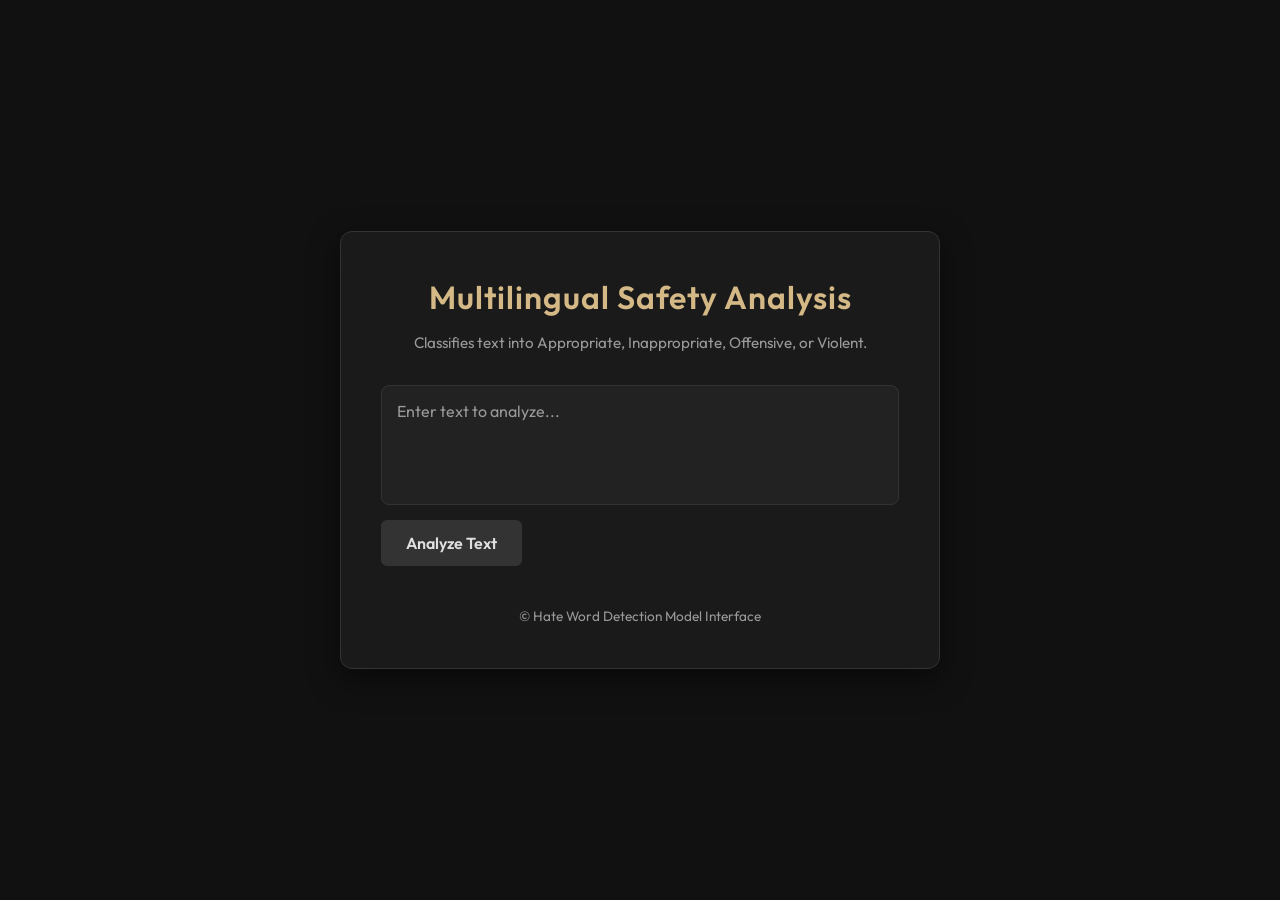
<file: index.html>
<!DOCTYPE html>
<html lang="en">
<head>
    <meta charset="UTF-8">
    <meta name="viewport" content="width=device-width, initial-scale=1.0">
    <title>Hate Word Detection</title>
    <link rel="preconnect" href="https://fonts.googleapis.com">
    <link rel="preconnect" href="https://fonts.gstatic.com" crossorigin>
    <link href="https://fonts.googleapis.com/css2?family=Outfit:wght@300;400;600&display=swap" rel="stylesheet">
    <link rel="stylesheet" href="/style.css">
</head>
<body>
    <div class="app-container">
        <header class="header">
            <h1>Multilingual Safety Analysis</h1>
            <p>Classifies text into Appropriate, Inappropriate, Offensive, or Violent.</p>
        </header>

        <main class="main-content">
            <div class="input-section">
                <textarea id="text-input" placeholder="Enter text to analyze..."></textarea>
                <div class="controls">
                    <button id="analyze-btn">Analyze Text</button>
                    <span id="loader" class="loader hidden"></span>
                </div>
            </div>

            <div id="result-container" class="result-container hidden">
                <div class="result-header">
                    <h2>Model Result</h2>
                </div>
                <div class="result-box">
                    <div class="result-item">
                        <span class="result-label">Top Class</span>
                        <span id="prediction-badge" class="badge"></span>
                    </div>
                    <div class="result-item">
                        <span class="result-label">Top Score</span>
                        <div class="progress-bar">
                            <div id="confidence-fill" class="progress-fill"></div>
                        </div>
                        <span id="prediction-prob" class="prob-text"></span>
                    </div>
                    <div class="result-item block">
                        <span class="result-label">All Class Scores</span>
                        <div id="class-scores" class="class-scores"></div>
                    </div>
                    <div class="result-item model-item">
                        <span class="result-label">Model</span>
                        <span id="model-name" class="model-name"></span>
                    </div>
                </div>
            </div>
        </main>

        <footer class="footer">
            <p>&copy; Hate Word Detection Model Interface</p>
        </footer>
    </div>
    <script src="/app.js"></script>
</body>
</html>
</file>
<file: style.css>
:root {
    --bg-main: #111111;
    --bg-card: #1a1a1a;
    --bg-input: #222222;
    --bg-input-focus: #2a2a2a;
    --border-color: #333333;
    --text-primary: #e0e0e0;
    --text-secondary: #999999;
    --text-accent: #d4b886;
    --btn-bg: #333333;
    --btn-hover: #4a4a4a;
    --font-heading: 'Outfit', sans-serif;
    --font-body: 'Outfit', sans-serif;
}

* {
    box-sizing: border-box;
    margin: 0;
    padding: 0;
}

body {
    background-color: var(--bg-main);
    color: var(--text-primary);
    font-family: var(--font-body);
    min-height: 100vh;
    display: flex;
    justify-content: center;
    align-items: center;
    padding: 20px;
    line-height: 1.6;
}

.app-container {
    width: 100%;
    max-width: 600px;
    background-color: var(--bg-card);
    border: 1px solid var(--border-color);
    border-radius: 12px;
    padding: 40px;
    box-shadow: 0 10px 30px rgba(0, 0, 0, 0.5);
}

.header {
    text-align: center;
    margin-bottom: 30px;
}

.header h1 {
    font-size: 2rem;
    font-weight: 600;
    color: var(--text-accent);
    margin-bottom: 8px;
    letter-spacing: 1px;
}

.header p {
    font-size: 0.95rem;
    color: var(--text-secondary);
}

.input-section {
    display: flex;
    flex-direction: column;
    gap: 15px;
}

textarea {
    width: 100%;
    height: 120px;
    background-color: var(--bg-input);
    border: 1px solid var(--border-color);
    color: var(--text-primary);
    border-radius: 8px;
    padding: 15px;
    font-size: 1rem;
    font-family: var(--font-body);
    resize: none;
    transition: all 0.3s ease;
}

textarea:focus {
    outline: none;
    background-color: var(--bg-input-focus);
    border-color: var(--text-accent);
}

textarea::placeholder {
    color: var(--text-secondary);
}

.controls {
    display: flex;
    align-items: center;
    gap: 15px;
}

button {
    background-color: var(--btn-bg);
    color: var(--text-primary);
    border: 1px solid var(--border-color);
    padding: 12px 24px;
    border-radius: 6px;
    font-size: 1rem;
    font-family: var(--font-body);
    font-weight: 600;
    cursor: pointer;
    transition: all 0.3s ease;
}

button:hover {
    background-color: var(--btn-hover);
    color: var(--text-accent);
}

button:disabled {
    opacity: 0.5;
    cursor: not-allowed;
}

.loader {
    width: 20px;
    height: 20px;
    border: 3px solid var(--border-color);
    border-top-color: var(--text-accent);
    border-radius: 50%;
    animation: spin 1s linear infinite;
}

.hidden {
    display: none !important;
}

@keyframes spin {
    to { transform: rotate(360deg); }
}

.result-container {
    margin-top: 30px;
    background-color: var(--bg-main);
    border: 1px solid var(--border-color);
    border-radius: 8px;
    padding: 20px;
    animation: slideUp 0.4s ease-out forwards;
}

@keyframes slideUp {
    from {
        opacity: 0;
        transform: translateY(10px);
    }
    to {
        opacity: 1;
        transform: translateY(0);
    }
}

.result-header h2 {
    font-size: 1.2rem;
    color: var(--text-accent);
    margin-bottom: 20px;
    padding-bottom: 10px;
    border-bottom: 1px solid var(--border-color);
}

.result-box {
    display: flex;
    flex-direction: column;
    gap: 20px;
}

.result-item {
    display: flex;
    align-items: center;
    gap: 15px;
}

.result-item.block {
    align-items: flex-start;
}

.result-label {
    min-width: 120px;
    color: var(--text-secondary);
    font-weight: 600;
}

.badge {
    padding: 6px 12px;
    border-radius: 4px;
    font-size: 0.9rem;
    font-weight: 600;
    letter-spacing: 1px;
    color: var(--text-primary);
}

.progress-bar {
    flex-grow: 1;
    height: 8px;
    background-color: var(--bg-input);
    border-radius: 4px;
    overflow: hidden;
}

.progress-fill {
    height: 100%;
    width: 0%;
    transition: width 0.8s cubic-bezier(0.1, 0.7, 0.1, 1);
}

.prob-text {
    min-width: 50px;
    text-align: right;
    color: var(--text-accent);
    font-weight: 600;
    font-size: 0.95rem;
}

.class-scores {
    width: 100%;
    display: flex;
    flex-direction: column;
    gap: 10px;
}

.class-row {
    display: grid;
    grid-template-columns: 120px 1fr 55px;
    align-items: center;
    gap: 10px;
}

.class-label {
    font-size: 0.9rem;
    color: var(--text-primary);
}

.class-bar {
    width: 100%;
    height: 8px;
    border-radius: 5px;
    overflow: hidden;
    background-color: var(--bg-input);
}

.class-bar-fill {
    height: 100%;
    width: 0%;
    transition: width 0.8s ease;
}

.class-score {
    text-align: right;
    font-size: 0.85rem;
    color: var(--text-accent);
}

.model-item {
    border-top: 1px solid var(--border-color);
    padding-top: 10px;
    margin-top: 8px;
}

.model-name {
    color: var(--text-secondary);
    word-break: break-all;
}

.footer {
    text-align: center;
    margin-top: 40px;
    color: var(--text-secondary);
    font-size: 0.85rem;
}
</file>
